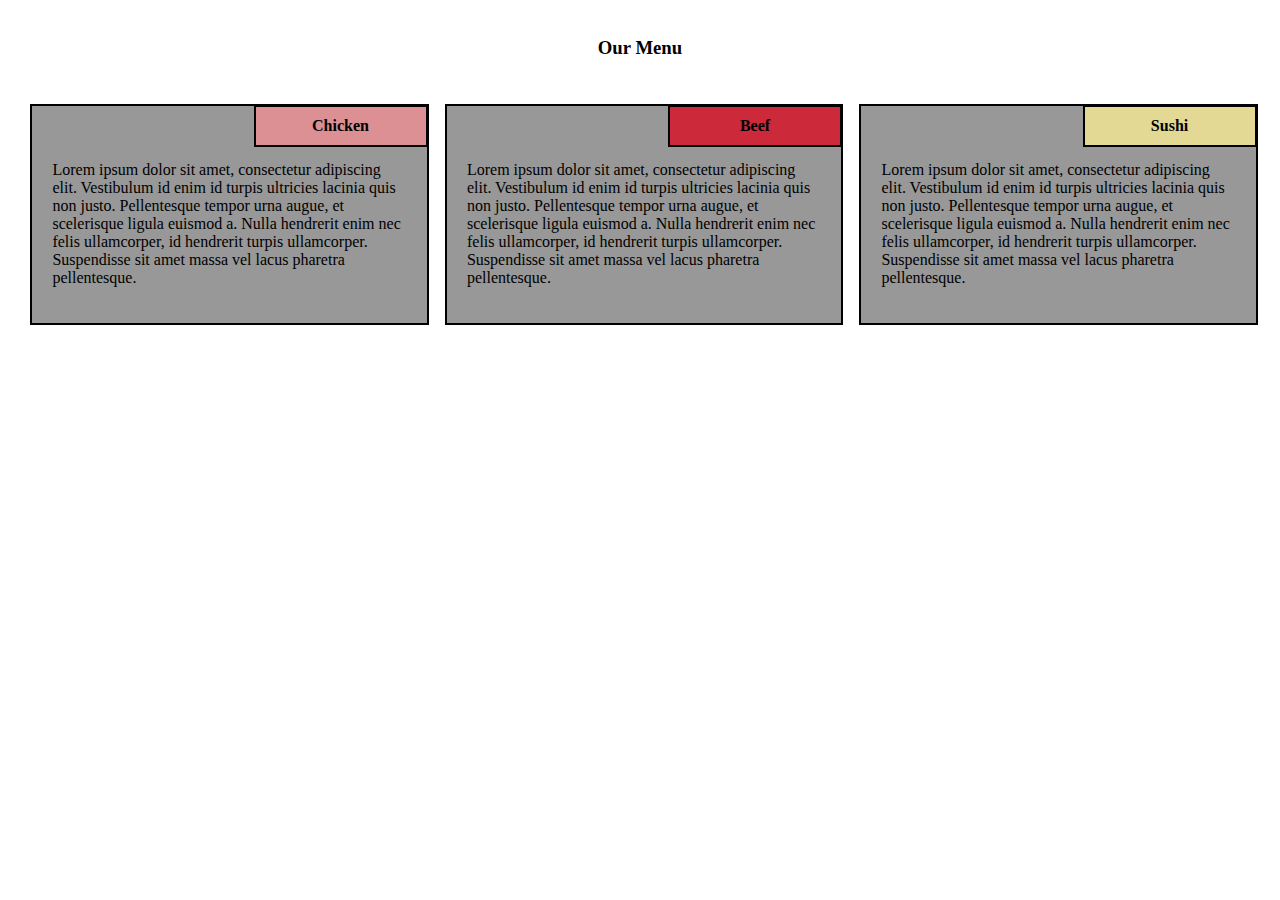
<file: assignment/index.html>
<!DOCTYPE html>
<html>
    <head>
        <title>Our Menu</title>
        <link rel="stylesheet" href="style.css" />
        <meta name="viewport" content="width=device-width">
    </head>
    <body>
        <div class="heading">
            <h3>Our Menu</h3>
        </div>
        <div class="col">
            <span class="box-head pink">
                Chicken
            </span>
            <p>Lorem ipsum dolor sit amet, consectetur adipiscing elit. Vestibulum id enim id turpis ultricies lacinia quis non justo. Pellentesque tempor urna augue, et scelerisque ligula euismod a. Nulla hendrerit enim nec felis ullamcorper, id hendrerit turpis ullamcorper. Suspendisse sit amet massa vel lacus pharetra pellentesque. </p>
        </div>
        <div class="col">
            <span class="box-head red">
                Beef
            </span>
            <p>Lorem ipsum dolor sit amet, consectetur adipiscing elit. Vestibulum id enim id turpis ultricies lacinia quis non justo. Pellentesque tempor urna augue, et scelerisque ligula euismod a. Nulla hendrerit enim nec felis ullamcorper, id hendrerit turpis ullamcorper. Suspendisse sit amet massa vel lacus pharetra pellentesque.</p>
        </div>
        <div class="col last">
            <span class="box-head yellow">
                Sushi
            </span>
            <p>Lorem ipsum dolor sit amet, consectetur adipiscing elit. Vestibulum id enim id turpis ultricies lacinia quis non justo. Pellentesque tempor urna augue, et scelerisque ligula euismod a. Nulla hendrerit enim nec felis ullamcorper, id hendrerit turpis ullamcorper. Suspendisse sit amet massa vel lacus pharetra pellentesque.</p>
        </div>
    </body>
</html>
</file>
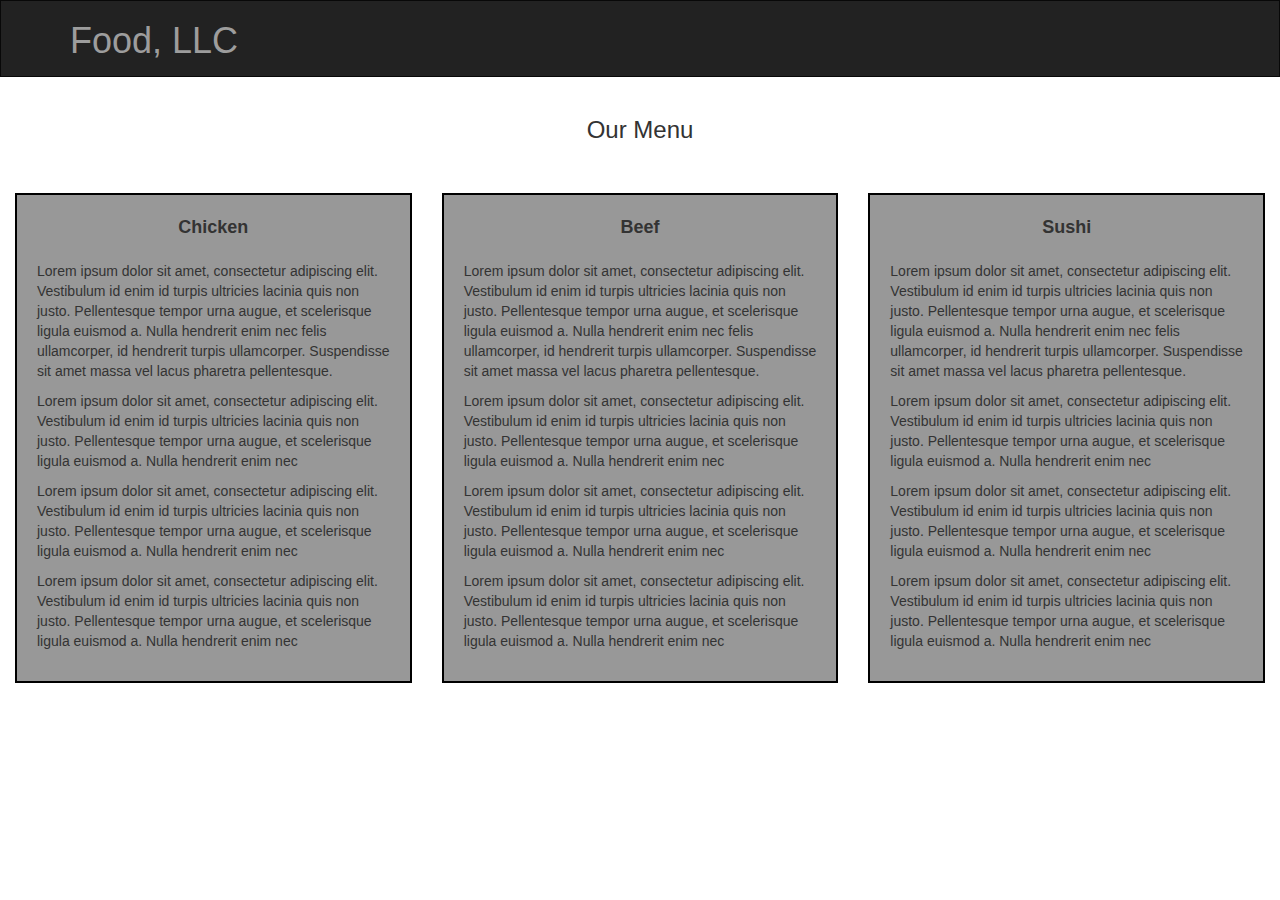
<file: assignment/week-3/index.html>
<!DOCTYPE html>
<html lang="en">

<head>
   <title>Welcome to Food, LLC</title>
   <meta charset="utf-8">
   <meta name="viewport" content="width=device-width, initial-scale=1">
   <link rel="stylesheet" href="https://maxcdn.bootstrapcdn.com/bootstrap/3.4.1/css/bootstrap.min.css">
   <link rel="stylesheet" href="css/style.css" />
   
</head>

<body>
   <header>
      <nav id="header-nav" class="navbar navbar-inverse">
         <div class="container">
            <div class="navbar-header">

               <div class="navbar-brand">
                  <h1>Food, LLC</h1>
               </div>

               <button type="button" class="navbar-toggle collapsed" data-toggle="collapse"
                  data-target="#collapsable-nav" aria-expanded="false">
                  <span class="sr-only">Toggle navigation</span>
                  <span class="icon-bar"></span>
                  <span class="icon-bar"></span>
                  <span class="icon-bar"></span>
               </button>
            </div>

            <div id="collapsable-nav" class="collapse navbar-collapse ">
               <ul id="nav-list" class="nav navbar-nav navbar-right visible-xs">
                  <li>
                     <a href="#chicken">
                        <br> Chicken</a>
                  </li>
                  <li>
                     <a href="#beef">
                        <br> Beef </a>
                  </li>
                  <li>
                     <a href="#sushi">
                        <br> Sushi </a>
                  </li>

               </ul><!-- #nav-list -->
            </div><!-- .collapse .navbar-collapse -->
         </div><!-- .container -->
      </nav><!-- #header-nav -->
   </header>
   <section class="container-fluid">
      <h3 class="text-center">Our Menu</h3>
      <br />
      <div class="center">
         <div class="row">
            <div class="col-md-4 col-sm-6 col-xs-12 ">
               <div class="box" id="chicken">
                  <span>Chicken</span>
                  <p>Lorem ipsum dolor sit amet, consectetur adipiscing elit. Vestibulum id enim id turpis ultricies
                     lacinia
                     quis non justo. Pellentesque tempor urna augue, et scelerisque ligula euismod a. Nulla hendrerit
                     enim
                     nec
                     felis ullamcorper, id hendrerit turpis ullamcorper. Suspendisse sit amet massa vel lacus pharetra
                     pellentesque. </p>
                  <p>Lorem ipsum dolor sit amet, consectetur adipiscing elit. Vestibulum id enim id turpis ultricies
                     lacinia
                     quis non justo. Pellentesque tempor urna augue, et scelerisque ligula euismod a. Nulla hendrerit
                     enim
                     nec</p>
                  <p>Lorem ipsum dolor sit amet, consectetur adipiscing elit. Vestibulum id enim id turpis ultricies
                     lacinia
                     quis non justo. Pellentesque tempor urna augue, et scelerisque ligula euismod a. Nulla hendrerit
                     enim
                     nec</p>
                  <p>Lorem ipsum dolor sit amet, consectetur adipiscing elit. Vestibulum id enim id turpis ultricies
                     lacinia
                     quis non justo. Pellentesque tempor urna augue, et scelerisque ligula euismod a. Nulla hendrerit
                     enim
                     nec</p>
               </div>
            </div>

            <div class="col-md-4 col-sm-6 col-xs-12">
               <div class="box" id="beef">
                  <span>Beef</span>
                  <p>Lorem ipsum dolor sit amet, consectetur adipiscing elit. Vestibulum id enim id turpis ultricies
                     lacinia
                     quis non justo. Pellentesque tempor urna augue, et scelerisque ligula euismod a. Nulla hendrerit
                     enim
                     nec
                     felis ullamcorper, id hendrerit turpis ullamcorper. Suspendisse sit amet massa vel lacus pharetra
                     pellentesque. </p>
                  <p>Lorem ipsum dolor sit amet, consectetur adipiscing elit. Vestibulum id enim id turpis ultricies
                     lacinia
                     quis non justo. Pellentesque tempor urna augue, et scelerisque ligula euismod a. Nulla hendrerit
                     enim
                     nec</p>
                  <p>Lorem ipsum dolor sit amet, consectetur adipiscing elit. Vestibulum id enim id turpis ultricies
                     lacinia
                     quis non justo. Pellentesque tempor urna augue, et scelerisque ligula euismod a. Nulla hendrerit
                     enim
                     nec</p>
                  <p>Lorem ipsum dolor sit amet, consectetur adipiscing elit. Vestibulum id enim id turpis ultricies
                     lacinia
                     quis non justo. Pellentesque tempor urna augue, et scelerisque ligula euismod a. Nulla hendrerit
                     enim
                     nec</p>
               </div>
            </div>

            <div class="col-md-4 col-sm-12 col-xs-12">
               <div class="box" id="sushi">
                  <span>Sushi</span>
                  <p>Lorem ipsum dolor sit amet, consectetur adipiscing elit. Vestibulum id enim id turpis ultricies
                     lacinia
                     quis non justo. Pellentesque tempor urna augue, et scelerisque ligula euismod a. Nulla hendrerit
                     enim
                     nec
                     felis ullamcorper, id hendrerit turpis ullamcorper. Suspendisse sit amet massa vel lacus pharetra
                     pellentesque. </p>
                  <p>Lorem ipsum dolor sit amet, consectetur adipiscing elit. Vestibulum id enim id turpis ultricies
                     lacinia
                     quis non justo. Pellentesque tempor urna augue, et scelerisque ligula euismod a. Nulla hendrerit
                     enim
                     nec</p>
                  <p>Lorem ipsum dolor sit amet, consectetur adipiscing elit. Vestibulum id enim id turpis ultricies
                     lacinia
                     quis non justo. Pellentesque tempor urna augue, et scelerisque ligula euismod a. Nulla hendrerit
                     enim
                     nec</p>
                  <p>Lorem ipsum dolor sit amet, consectetur adipiscing elit. Vestibulum id enim id turpis ultricies
                     lacinia
                     quis non justo. Pellentesque tempor urna augue, et scelerisque ligula euismod a. Nulla hendrerit
                     enim
                     nec</p>
               </div>
            </div>
         </div>
      </div>
   </section>
   <br />
</body>
<script src="https://ajax.googleapis.com/ajax/libs/jquery/3.4.1/jquery.min.js"></script>
<script src="https://maxcdn.bootstrapcdn.com/bootstrap/3.4.1/js/bootstrap.min.js"></script>

</html>
</file>
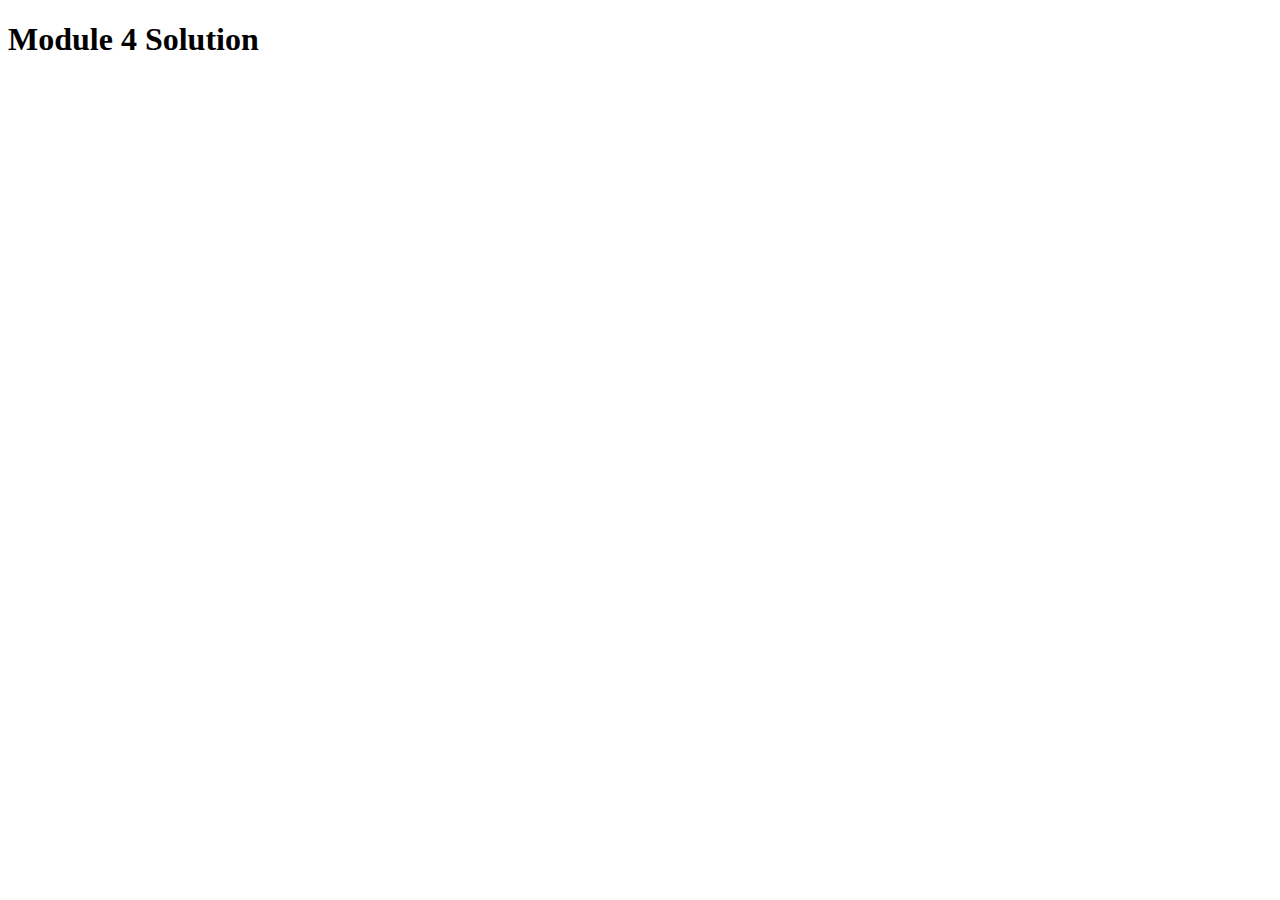
<file: assignment/week-4/index.html>
<!DOCTYPE html>
<html>

<head>
  <meta charset="utf-8">
  <title>Module 4 Solution Starter</title>
  <script>
    var names = [];
  </script>
  <script src="SpeakHello.js"></script>
  <script src="SpeakGoodBye.js"></script>
  <script src="script.js"></script>
</head>

<body>
  <h1>Module 4 Solution</h1>
</body>

</html>
</file>
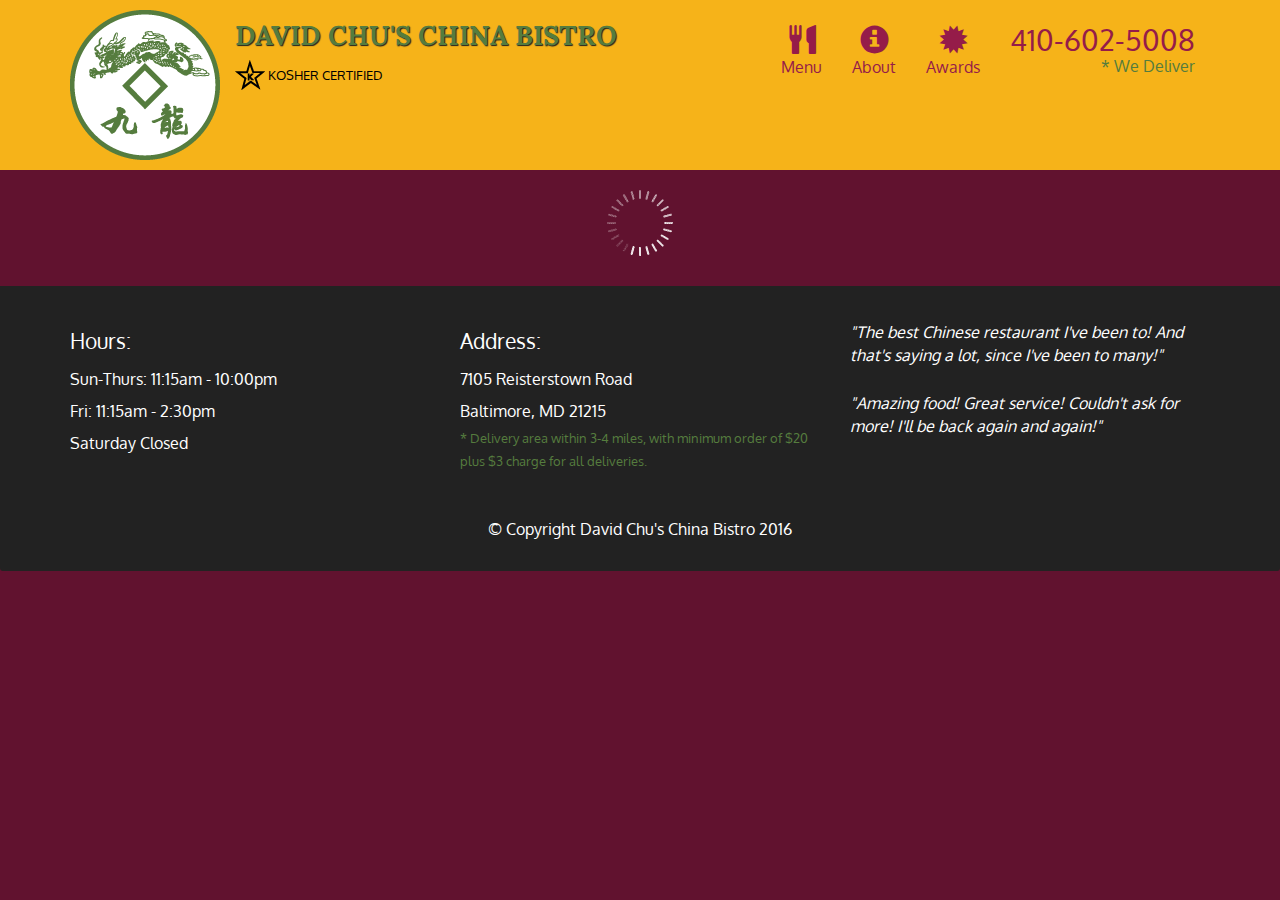
<file: assignment/week-5/index.html>
<!doctype html>
<html lang="en">
  <head>
    <meta charset="utf-8">
    <meta http-equiv="X-UA-Compatible" content="IE=edge">
    <meta name="viewport" content="width=device-width, initial-scale=1">
    <title>David Chu's China Bistro</title>
    <link rel="stylesheet" href="css/bootstrap.min.css">
    <link rel="stylesheet" href="css/styles.css">
    <link href='https://fonts.googleapis.com/css?family=Oxygen:400,300,700' rel='stylesheet' type='text/css'>
    <link href='https://fonts.googleapis.com/css?family=Lora' rel='stylesheet' type='text/css'>
  </head>
<body>
  <header>
    <nav id="header-nav" class="navbar navbar-default">
      <div class="container">
        <div class="navbar-header">
          <a href="index.html" class="pull-left visible-md visible-lg">
            <div id="logo-img" alt="Logo image"></div>
          </a>

          <div class="navbar-brand">
            <a href="index.html"><h1>David Chu's China Bistro</h1></a>
            <p>
              <img src="images/star-k-logo.png" alt="Kosher certification">
              <span>Kosher Certified</span>
            </p>
          </div>

          <button id="navbarToggle" type="button" class="navbar-toggle collapsed" data-toggle="collapse" data-target="#collapsable-nav" aria-expanded="false">
            <span class="sr-only">Toggle navigation</span>
            <span class="icon-bar"></span>
            <span class="icon-bar"></span>
            <span class="icon-bar"></span>
          </button>
        </div>
        
        <div id="collapsable-nav" class="collapse navbar-collapse">
           <ul id="nav-list" class="nav navbar-nav navbar-right">
            <li id="navHomeButton" class="visible-xs active">
              <a href="index.html">
                <span class="glyphicon glyphicon-home"></span> Home</a>
            </li>
            <li id="navMenuButton">
              <a href="#" onclick="$dc.loadMenuCategories();">
                <span class="glyphicon glyphicon-cutlery"></span><br class="hidden-xs"> Menu</a>
            </li>
            <li>
              <a href="#">
                <span class="glyphicon glyphicon-info-sign"></span><br class="hidden-xs"> About</a>
            </li>
            <li>
              <a href="#">
                <span class="glyphicon glyphicon-certificate"></span><br class="hidden-xs"> Awards</a>
            </li>
            <li id="phone" class="hidden-xs">
              <a href="tel:410-602-5008">
                <span>410-602-5008</span></a><div>* We Deliver</div>
            </li>
          </ul><!-- #nav-list -->
        </div><!-- .collapse .navbar-collapse -->
      </div><!-- .container -->
    </nav><!-- #header-nav -->
  </header>

  <div id="call-btn" class="visible-xs">
    <a class="btn" href="tel:410-602-5008">
    <span class="glyphicon glyphicon-earphone"></span>
    410-602-5008
    </a>
  </div>
  <div id="xs-deliver" class="text-center visible-xs">* We Deliver</div>

  <div id="main-content" class="container"></div>

  <footer class="panel-footer">
    <div class="container">
      <div class="row">
        <section id="hours" class="col-sm-4">
          <span>Hours:</span><br>
          Sun-Thurs: 11:15am - 10:00pm<br>
          Fri: 11:15am - 2:30pm<br>
          Saturday Closed
          <hr class="visible-xs">
        </section>
        <section id="address" class="col-sm-4">
          <span>Address:</span><br>
          7105 Reisterstown Road<br>
          Baltimore, MD 21215
          <p>* Delivery area within 3-4 miles, with minimum order of $20 plus $3 charge for all deliveries.</p>
          <hr class="visible-xs">
        </section>
        <section id="testimonials" class="col-sm-4">
          <p>"The best Chinese restaurant I've been to! And that's saying a lot, since I've been to many!"</p>
          <p>"Amazing food! Great service! Couldn't ask for more! I'll be back again and again!"</p>
        </section>
      </div>
      <div class="text-center">&copy; Copyright David Chu's China Bistro 2016</div>
    </div>
  </footer>

  <!-- jQuery (Bootstrap JS plugins depend on it) -->
  <script src="js/jquery-2.1.4.min.js"></script>
  <script src="js/bootstrap.min.js"></script>
  <script src="js/ajax-utils.js"></script>
  <script src="js/script.js"></script>
</body>
</html>
</file>
<file: assignment/style.css>
body {
    font-family: Cambria, Cochin, Georgia, Times, 'Times New Roman', serif;
    padding: 10px;
}
.heading {
    display: block;
    text-align: center;
    margin-bottom: 30px;
}

.col {
    width: 32%;
    font-weight: 500;
    background-color: #989898;
    display: inline-block;
    box-sizing: border-box;
    padding: 20px;
    margin-left: 1%;
    border: 2px solid #000;
    margin-top: 15px;
}
.col p {
    margin-top: 35px;
}
.box-head {
    float: right;
    padding: 10px;
    margin-top: -21px;
    margin-right: -21px;
    width: 150px;
    text-align: center;
    font-weight: bold;
    border: 2px solid #000;
}
.pink {
    background: #dc9094;
}
.red {
    background: #cc2a3a;
}
.yellow {
    background: #e3d994;
}

@media (min-width: 768px) and (max-width: 991px) {
    .col {
        width: 48.6%;
    }
    .last {
        width: 98.8%;
    }
}

@media (max-width: 767px) {
    .col {
        width: 98.8%;
    }
    .last {
        width: 98.8%;
    }
}
</file>
<file: assignment/week-3/css/style.css>
.navbar-brand {
  padding-top: 0 !important;
}

#header-nav {
  border-radius: 0;
  padding-bottom: 25px;
}

.navbar-toggle {
  margin-top: 20px ;
  margin-bottom: 0 ;
}

#collapsable-nav {
  margin-top: 20px;
}

.box {
  background: #989898;
  border: 2px solid #000;
  box-sizing: border-box;
  padding: 20px; 
  margin-top: 20px;
}

.box span {
  width: 100%;
  text-align: center;
  font-weight: 900;
  font-size: 18px;
  margin-bottom: 20px;
  display: block;
}
</file>
<file: assignment/week-5/css/styles.css>
body {
  font-size: 16px;
  color: #fff;
  background-color: #61122f;
  font-family: 'Oxygen', sans-serif;
}

/** HEADER **/
#header-nav {
  background-color: #f6b319;
  border-radius: 0;
  border: 0;
}

#logo-img {
  background: url('../images/restaurant-logo_large.png') no-repeat;
  width: 150px;
  height: 150px;
  margin: 10px 15px 10px 0;
}

.navbar-brand {
  padding-top: 25px;
}
.navbar-brand h1 { /* Restaurant name */
  font-family: 'Lora', serif;
  color: #557c3e;
  font-size: 1.5em;
  text-transform: uppercase;
  font-weight: bold;
  text-shadow: 1px 1px 1px #222;
  margin-top: 0;
  margin-bottom: 0;
  line-height: .75;
}
.navbar-brand a:hover, .navbar-brand a:focus {
  text-decoration: none;
}
.navbar-brand p { /* Kosher cert */
  color: #000;
  text-transform: uppercase;
  font-size: .7em;
  margin-top: 15px;
}
.navbar-brand p span { /* Star-K */
  vertical-align: middle;
}

#nav-list {
  margin-top: 10px;
}
#nav-list a {
  color: #951C49;
  text-align: center;
}
#nav-list a:hover {
  background: #E7E7E7;
}
#nav-list a span {
  font-size: 1.8em;
}

#phone {
  margin-top: 5px;
}
#phone a { /* Phone number */
  text-align: right;
  padding-bottom: 0;
}
#phone div { /* We Deliver */
  color: #557c3e;
  text-align: right;
  padding-right: 15px;
}

.navbar-header button.navbar-toggle, .navbar-header .icon-bar {
  border: 1px solid #61122f;
}
.navbar-header button.navbar-toggle {
  clear: both;
  margin-top: -30px;
}
/* END HEADER */

/* FOOTER */
.panel-footer {
  margin-top: 30px;
  padding-top: 35px;
  padding-bottom: 30px;
  background-color: #222;
  border-top: 0;
}
.panel-footer div.row {
  margin-bottom: 35px;
}
#hours, #address {
  line-height: 2;
}
#hours > span, #address > span {
  font-size: 1.3em;
}
#address p {
  color: #557c3e;
  font-size: .8em;
  line-height: 1.8;
}
#testimonials {
  font-style: italic;
}
#testimonials p:nth-child(2) {
  margin-top: 25px;
}
/* END FOOTER */



/* HOME PAGE */
.container .jumbotron {
  box-shadow: 0 0 50px #3F0C1F;
  border: 2px solid #3F0C1F;
}

#menu-tile, #specials-tile, #map-tile {
  height: 250px;
  width: 100%;
  margin-bottom: 15px;
  position: relative;
  border: 2px solid #3F0C1F;
  overflow: hidden;
}
#menu-tile:hover, #specials-tile:hover, #map-tile:hover {
  box-shadow: 0 1px 5px 1px #cccccc;
}
#menu-tile {
  background: url('../images/menu-tile.jpg') no-repeat;
  background-position: center;
}
#specials-tile {
  background: url('../images/specials-tile.jpg') no-repeat;
  background-position: center;
}
#menu-tile span, #specials-tile span, #map-tile span {
  position: absolute;
  bottom: 0;
  right: 0;
  width: 100%;
  text-align: center;
  font-size: 1.6em;
  text-transform: uppercase;
  background-color: #000;
  color: #fff;
  opacity: .8;
}
/* END HOME PAGE */

/* MENU CATEGORIES PAGE */
.category-tile { 
  position: relative;
  border: 2px solid #3F0C1F;
  overflow: hidden;
  width: 200px;
  height: 200px;
  margin: 0 auto 15px;
}
.category-tile span {
  position: absolute;
  bottom: 0;
  right: 0;
  width: 100%;
  text-align: center;
  font-size: 1.2em;
  text-transform: uppercase;
  background-color: #000;
  color: #fff;
  opacity: .8;
}
.category-tile:hover {
  box-shadow: 0 1px 5px 1px #cccccc;
}

#menu-categories-title + div {
  margin-bottom: 50px;
}
/* END MENU CATEGORIES PAGE */

/* SINGLE CATEGORY PAGE */
.menu-item-tile {
  margin-bottom: 25px;
}
.menu-item-tile hr {
  width: 80%;
}
.menu-item-tile .menu-item-price {
  font-size: 1.1em;
  text-align: right;
  margin-top: -15px;
  margin-right: -15px;
}
.menu-item-tile .menu-item-price span {
  font-size: .6em;
}
.menu-item-photo {
  position: relative;
  border: 2px solid #3F0C1F; 
  overflow: hidden;
  padding: 0;
  margin-right: -15px;
  margin-left: auto;
  margin-bottom: 20px;
  max-width: 250px;
}
.menu-item-photo div {
  position: absolute;
  bottom: 0;
  right: 0;
  width: 80px;
  background-color: #557c3e;
  text-align: center;
}
.menu-item-description {
  padding-right: 30px;
}
h3.menu-item-title {
  margin: 0 0 10px;
}
.menu-item-details {
  font-size: .9em;
  font-style: italic;
}
/* END SINGLE CATEGORY PAGE */


/********** Large devices only **********/
@media (min-width: 1200px) {
  .container .jumbotron {
    background: url('../images/jumbotron_1200.jpg') no-repeat;
    height: 675px;
  }
}

/********** Medium devices only **********/
@media (min-width: 992px) and (max-width: 1199px) {
  /* Header */
  #logo-img {
    background: url('../images/restaurant-logo_medium.png') no-repeat;
    width: 100px;
    height: 100px;
    margin: 5px 5px 5px 0;
  }
  /* End Header */

  /* Home Page */
  .container .jumbotron {
    background: url('../images/jumbotron_992.jpg') no-repeat;
    height: 558px;
  }
  /* End Home Page */
}

/********** Small devices only **********/
@media (min-width: 768px) and (max-width: 991px) {
  /* Home Page */
  .container .jumbotron {
    background: url('../images/jumbotron_768.jpg') no-repeat;
    height: 432px;
  }
  /* End Home Page */
}

/********** Extra small devices only **********/
@media (max-width: 767px) {
  /* Header */
  .navbar-brand {
    padding-top: 10px;
    height: 80px;
  }
  .navbar-brand h1 { /* Restaurant name */
    padding-top: 10px;
    font-size: 5vw; /* 1vw = 1% of viewport width */
  }
  .navbar-brand p { /* Kosher cert */
    font-size: .6em;
    margin-top: 12px;
  }
  .navbar-brand p img { /* Star-K */
    height: 20px;
  }

  #collapsable-nav a { /* Collapsed nav menu text */
    font-size: 1.2em;
  }
  #collapsable-nav a span { /* Collapsed nav menu glyph */
    font-size: 1em;
    margin-right: 5px;
  }

  #call-btn > a {
    font-size: 1.5em;
    display: block;
    margin: 0 20px;
    padding: 10px;
    border: 2px solid #fff;
    background-color: #f6b319;
    color: #951c49;
  }
  #xs-deliver {
    margin-top: 5px;
    font-size: .7em;
    letter-spacing: .1em;
    text-transform: uppercase;
  }
  /* End Header */

  /* Footer */
  .panel-footer section {
    margin-bottom: 30px;
    text-align: center;
  }
  .panel-footer section:nth-child(3) {
    margin-bottom: 0; /* margin already exists on the whole row */
  }
  .panel-footer section hr {
    width: 50%;
  }
  /* End Footer */

  /* Home Page */
  .container .jumbotron {
    margin-top: 30px;
    padding: 0;
  }
  #menu-tile, #specials-tile {
    width: 360px;
    margin: 0 auto 15px;
  }

  .menu-item-photo {
    margin-right: auto;
  }
  .menu-item-tile .menu-item-price {
    text-align: center;
  }
  .menu-item-description {
    text-align: center;;
  }
}


/********** Super extra small devices Only :-) (e.g., iPhone 4) **********/
@media (max-width: 479px) {
  /* Header */
  .navbar-brand h1 { /* Restaurant name */
    padding-top: 5px;
    font-size: 6vw;
  }
  /* End Header */
  
  /* Home page */
  #menu-tile, #specials-tile {
    width: 280px;
    margin: 0 auto 15px;
  }

  .col-xxs-12 {
    position: relative;
    min-height: 1px;
    padding-right: 15px;
    padding-left: 15px;
    float: left;
    width: 100%;
  }
}
</file>
